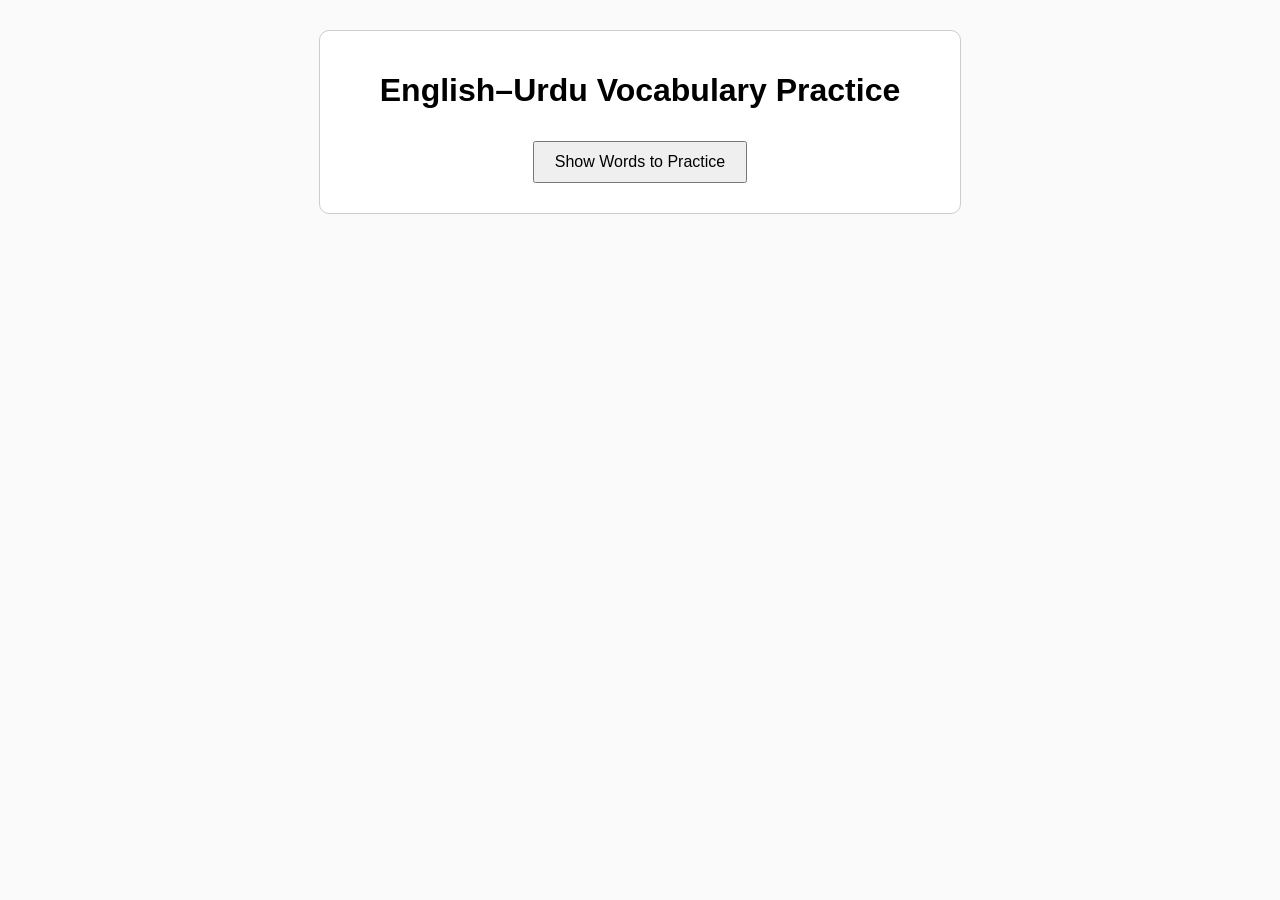
<file: index.html>
<!DOCTYPE html>
<html lang="en">
<head>
  <meta charset="UTF-8">
  <meta name="viewport" content="width=device-width, initial-scale=1.0">
  <title>English–Urdu Vocabulary Practice</title>
  <link rel="stylesheet" href="style.css">
</head>
<body>

  <div id="container">
    <h1>English–Urdu Vocabulary Practice</h1>

    <div id="word-list" class="hidden">
      <h2>Preview of 10 Words</h2>
      <table id="preview-table">
        <thead>
          <tr><th>English</th><th>Urdu</th></tr>
        </thead>
        <tbody></tbody>
      </table>
      <button id="start-quiz">Start Quiz</button>
    </div>

    <div id="quiz-section" class="hidden">
      <h2 id="question"></h2>
      <div id="options"></div>
      <button id="next">Next</button>
      <p id="score"></p>
    </div>

    <button id="show-words">Show Words to Practice</button>
  </div>

  <script src="script.js"></script>
</body>
</html>
</file>
<file: style.css>
body {
  font-family: Arial, sans-serif;
  text-align: center;
  background: #fafafa;
  margin: 0;
  padding: 0;
}

#container {
  width: 90%;
  max-width: 600px;
  margin: 30px auto;
  padding: 20px;
  border: 1px solid #ccc;
  background: white;
  border-radius: 10px;
}

button {
  padding: 10px 20px;
  margin: 10px;
  font-size: 16px;
  cursor: pointer;
}

.hidden {
  display: none;
}

#options button {
  display: block;
  width: 100%;
  margin: 8px 0;
}
</file>
